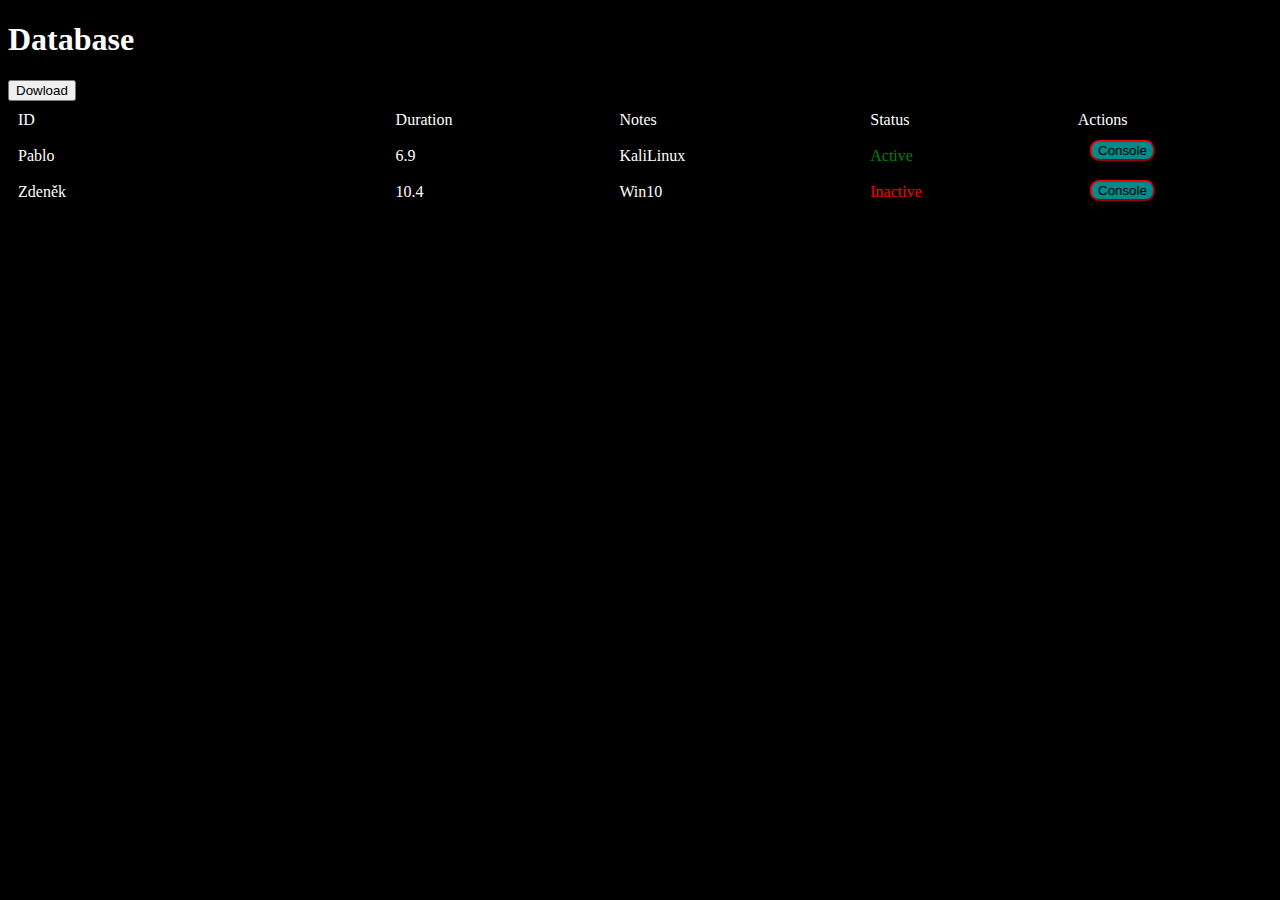
<file: index.html>
<!DOCTYPE html>
<html lang = "en">
    <head>
        <link rel="stylesheet" href="./index.css" />
        
        <title>Dashboard</title>
        
    </head>
    <style>
        #wrapper {
            width: 100%;
            height: 400px;
            border: 2px solid #000;
          }
          
          
        
    </style>
    <body>
        <h1 style="color:white">Database</h1>
        <button type="button button3" style="color: black" style="background: #962929;">Dowload</button>
        
    </body>
    <table>
        <tr >
          <td style="color:white" colspan="3" style="position:fixed">ID</td>
          <td style="color:white" colspan="3" style="position:fixed">Duration</td>
          <td style="color:white" colspan="3" style="position:fixed">Notes</td>
          <td style="color:white" colspan="3" style="position:fixed">Status</td>
          <td style="color:white" colspan="3" style="position:fixed">Actions</td>
        </tr>
        <tr>
            <td style="color:white" colspan="3" style="position:fixed">Pablo</td>
            <td style="color:white" colspan="3" style="position:fixed">6.9</td>
            <td style="color:white" colspan="3" style="position:fixed">KaliLinux</td>
            <td style="color:green" colspan="3" style="position:fixed">Active</td>
            <a href="./console.html">
                <button class="button1" type="button">Console</button>
                </a>

          </tr>
          <div >
            <tr>
                <td style="color:white" colspan="3" style="position:fixed">Zdeněk</td>
                <td style="color:white" colspan="3" style="position:fixed">10.4</td>
                <td style="color:white" colspan="3" style="position:fixed">Win10</td>
                <td style="color:red" colspan="3" style="position:fixed">Inactive</td>
                <a href="./console.html">
                    <button class="button2" type="button">Console</button>
                    </a>
            
            </tr>
          </div>
        
          
      </table>
      
        
      
</html>
</file>
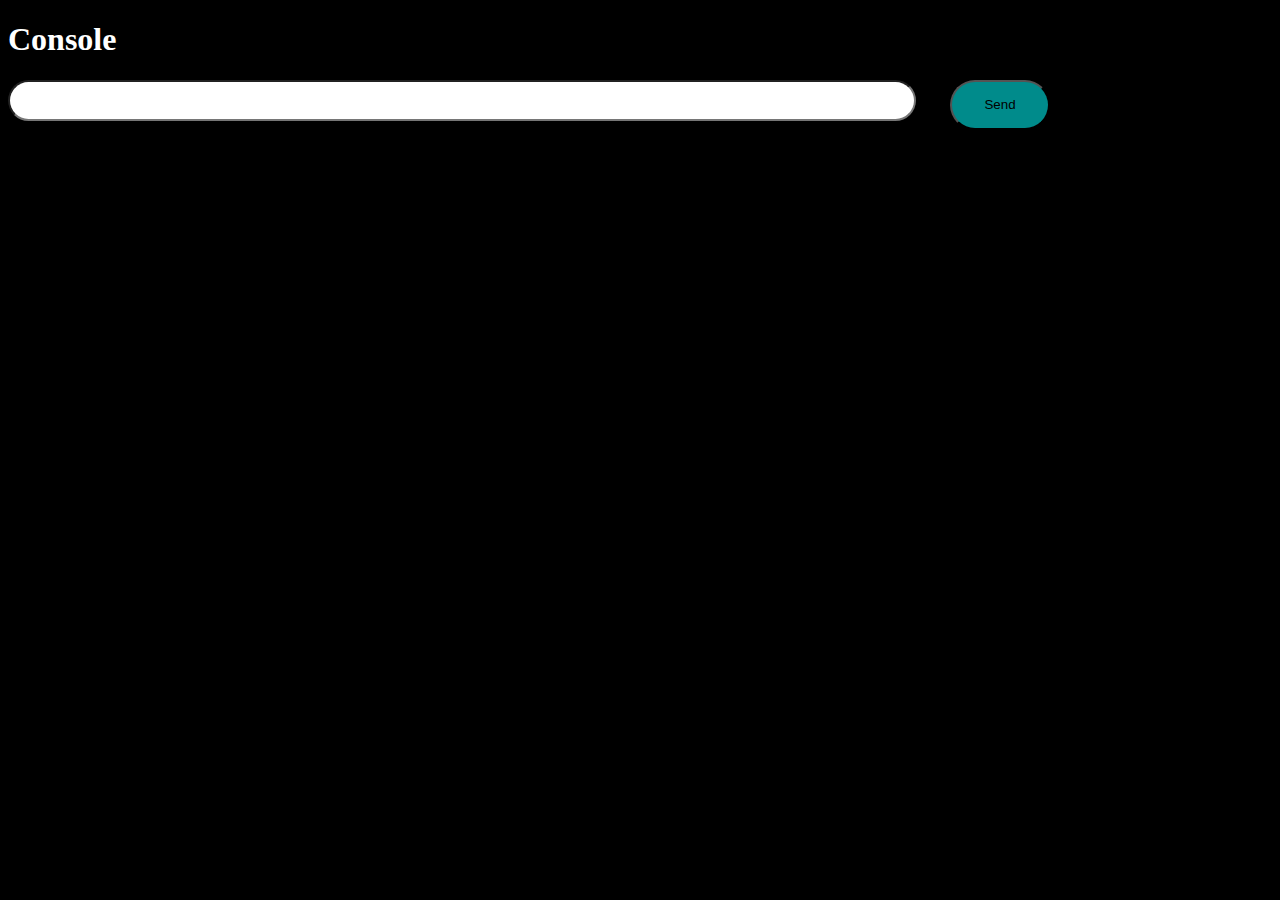
<file: console.html>
<!DOCTYPE html>
<html lang = "en">
    <head>
        <link rel="stylesheet" href="./console.css" />
        <title>Console Panel</title>
    </head>
    <body>
        <h1 style="color:white">Console</h1>
    </body>
    <tr>
        <input class="input1" type="text" style="color:black; font-size:30px" >
        <a href="./index.html">
        <button class="btn1">Send</button>
        </a>
    </tr>
    
</html>
</file>
<file: index.css>
html, body {
    --red: #F00202;
    --white: #FFFFFF;
    --green: #108C1D;
    --violet: #962929;
    --black: #000000;
    --radius: 8px;
    
    
    
    }
    
    body{
        background-color: var(--black);
    }
    
    p {
        word-spacing: 30px;
      }

    table {
        width: 100%;
        }
        td {
          border: 1px solid rgba(119, 119, 119, 0);
          padding: 7px;
        }
        td:first-child {
          width: 30%;
        }
        .button1 {
            background-color: darkcyan;
            color: var(--black);
            position: absolute;
            left: 1090px;
            top: 140px;
            border-radius: 9px;
            border-color: #F00202;
            
          }
          
          .button1:hover {
            background-color: cyan;
            color: var(--black);
            cursor: pointer;
            
          
            
        }
        .button2 {
            background-color: darkcyan;
            color: var(--black);
            position: absolute;
            left: 1090px;
            top: 180px;
            border-radius: 9px;
            border-color: #F00202;
          }
          
          .button2:hover {
            background-color: cyan;
            color: var(--black);
            cursor: pointer;
         }
         .button3 {
            background-color: darkcyan;
            color: var(--black);
            position: absolute;
            left: 100px;
            top: 30px;
            border-radius: 9px;
            border-color: #F00202;
          }
          
          .button3:hover {
            background-color: cyan;
            color: var(--black);
            cursor: pointer;
            
          
            
        }
      #infected_pc_table {
        width: 100%;
        overflow-x: auto;

      }
</file>
<file: console.css>
html, body {
    --red: #F00202;
    --white: #FFFFFF;
    --green: #108C1D;
    --violet: #962929;
    --black: #000000;
    --radius: 8px;
    
    
    
    }
    
    body{
        background-color: var(--black);
    }

    .input1 {
        background-color: var(--white);
        color: var(--white);
        position: absolute;
        height: 35px;
        width: 900px;
        border-radius: 25px;
      }
      .btn1 {
        background-color: darkcyan;
        color: var(--black);
        position: absolute;
        left: 950px;
        height: 50px;
        width: 100px;
        border-radius: 25px;
      }
      
      .btn1:hover {
        background-color: cyan;
        color: var(--black);
        left: 950px;
        height: 50px;
        width: 100px;
        border-radius: 25px;
        
      
        
    
      }
      .container {
        display: flex; 
        flex-direction: column;
      }

      .flex-item-left {
        flex: 50%;
      }
      
      .flex-item-right {
        flex: 50%;
      }
      
      /* Responsive layout - makes a one column layout instead of a two-column layout */
      @media (max-width: 800px) {
        .flex-item-right, .flex-item-left {
          flex: 100%;
        }
      }
</file>
